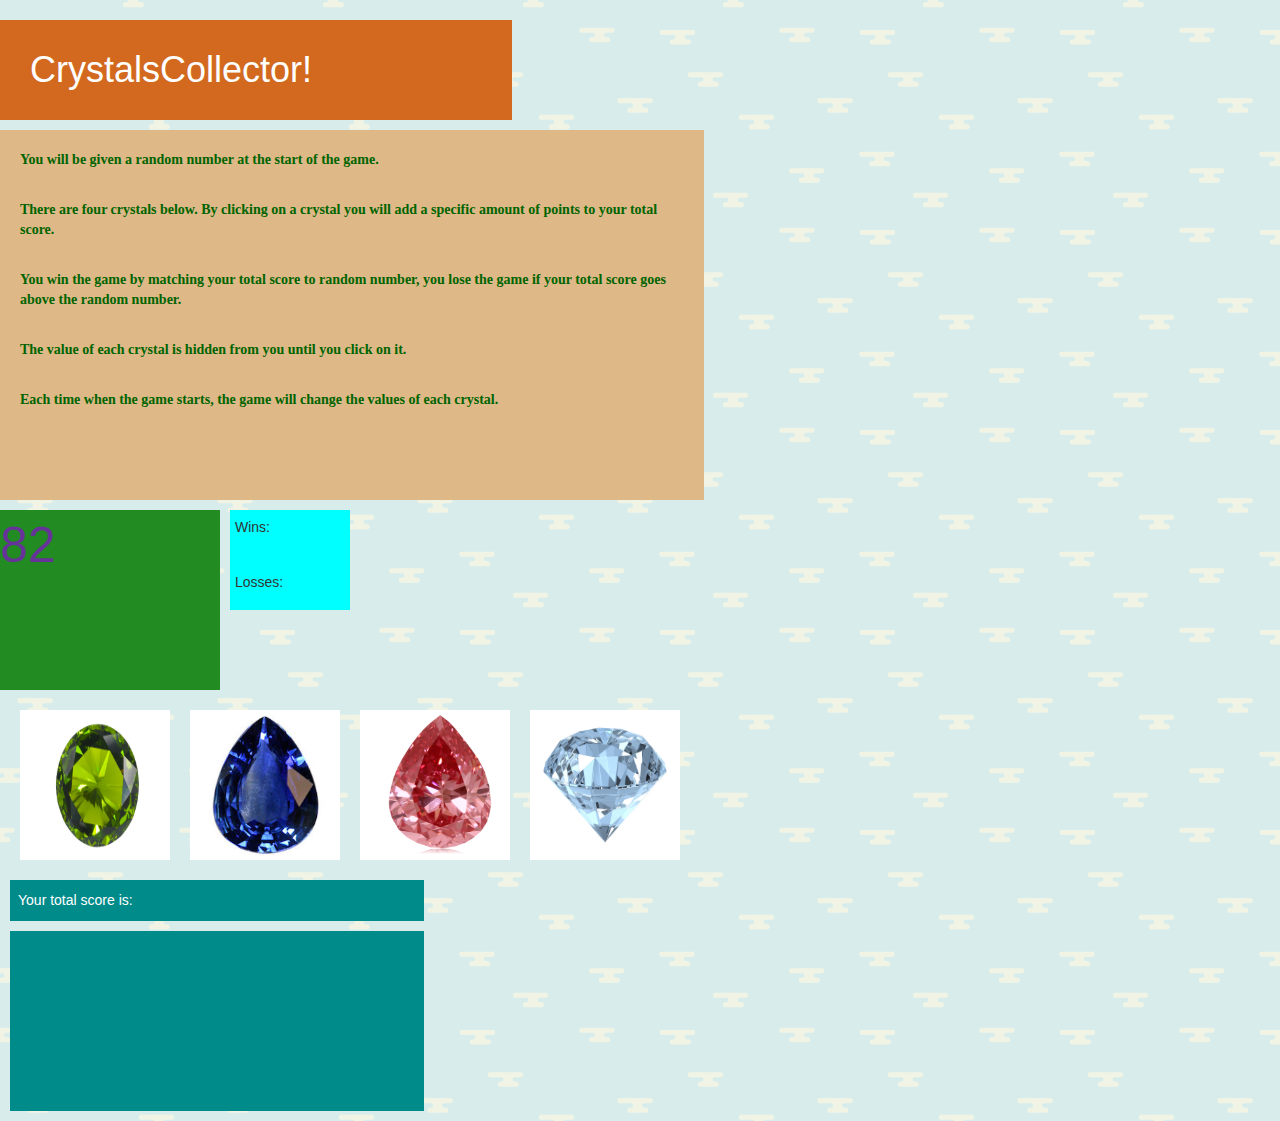
<file: index.html>
<!DOCTYPE html>
<html lang="">

<head>
    <meta charset="utf-8">
    <meta name="viewport" content="width=device-width, initial-scale=1.0">
    <title>Crystals Collector Game</title>
    <link rel="stylesheet" href="assets/css/reset.css">
        <!-- Latest compiled and minified CSS -->
    <link rel="stylesheet" href="https://maxcdn.bootstrapcdn.com/bootstrap/3.3.7/css/bootstrap.min.css" integrity="sha384-BVYiiSIFeK1dGmJRAkycuHAHRg32OmUcww7on3RYdg4Va+PmSTsz/K68vbdEjh4u" crossorigin="anonymous">
    <link rel="stylesheet" href="assets/css/style.css">

</head>

<body>
      <script src="https://cdnjs.cloudflare.com/ajax/libs/jquery/3.2.1/jquery.min.js"></script>
   <h1>CrystalsCollector!</h1>
   <div id="instructions">
   <p>You will be given a random number at the start of the game.</p>

   <p>There are four crystals below. By clicking on a crystal you will add a specific amount of points to your total score.</p>

   <p>You win the game by matching your total score to random number, you lose the game if your total score goes above the random number.</p>

   <p>The value of each crystal is hidden from you until you click on it.</p>

   <p>Each time when the game starts, the game will change the values of each crystal.</p>
    </div>
    
       <div id="rndNumber">
           
       </div>   
       <div id="winLosses">
           <h5 id="wins">Wins: </h5>
           <br>
           <h5 id="losses">Losses: </h5>
       </div>
       
       <div id="images">
<!--
    <img class="theImages" src="images/gemImage01.jpg">
   <img class="theImages" src="images/gemImage02.jpg">
   <img class="theImages" src="images/gemImage03.png">
    <img class="theImages" src="images/gemImage04.jpg">
-->
    </div>
   <div id="scoreHead">
       <h5>Your total score is:</h5>
   </div>
   
   <div id="totalScore">
       
   </div>
   
   
    <script src="assets/javascript/game.js"></script>
</body>

</html>
</file>
<file: assets/css/style.css>
body {
    background-image: url("../../assets/images/cloudy-day.png");
}

h1 {
    background-color: chocolate;
    color: white;
    width: 40%;
    padding: 30px;
}

h5 {
    padding-left: 5px;
}

p {
    padding: 20px 20px 0 20px;
}

#instructions {
    width: 55%;
    height: 370px;
    margin-bottom: 10px;
    background-color: burlywood;
    color: darkgreen;
    font-family: Tahoma;
    font-size: 14px;
    font-weight: 700;
}

#rndNumber {
    width: 220px;
    height: 180px;
    float: left;
    background-color: forestgreen;
    color: rebeccapurple;
    margin-right: 10px;
    margin-bottom: 10px;
    font-size: 50px;
}

#winLosses {
    width: 120px;
    height: 100px;
    background-color: aqua;
    float: left;
}
#images{
    clear: both;
    margin: 10px;
}
.gems  {
    height: 150px;
    width: 150px;
    padding:5px;
    background-color: white;
    margin: 10px;
}

#scoreHead {
    width: 414px;
    padding: 3px;
    clear: both;
    background-color: darkcyan;
    color: white;
    margin: 10px;
}

#totalScore {
    width: 414px;
    height: 180px;
    padding: 3px;
    background-color: darkcyan;
    color: white;
    font-size: 50px;
    margin: 10px;
}
</file>
